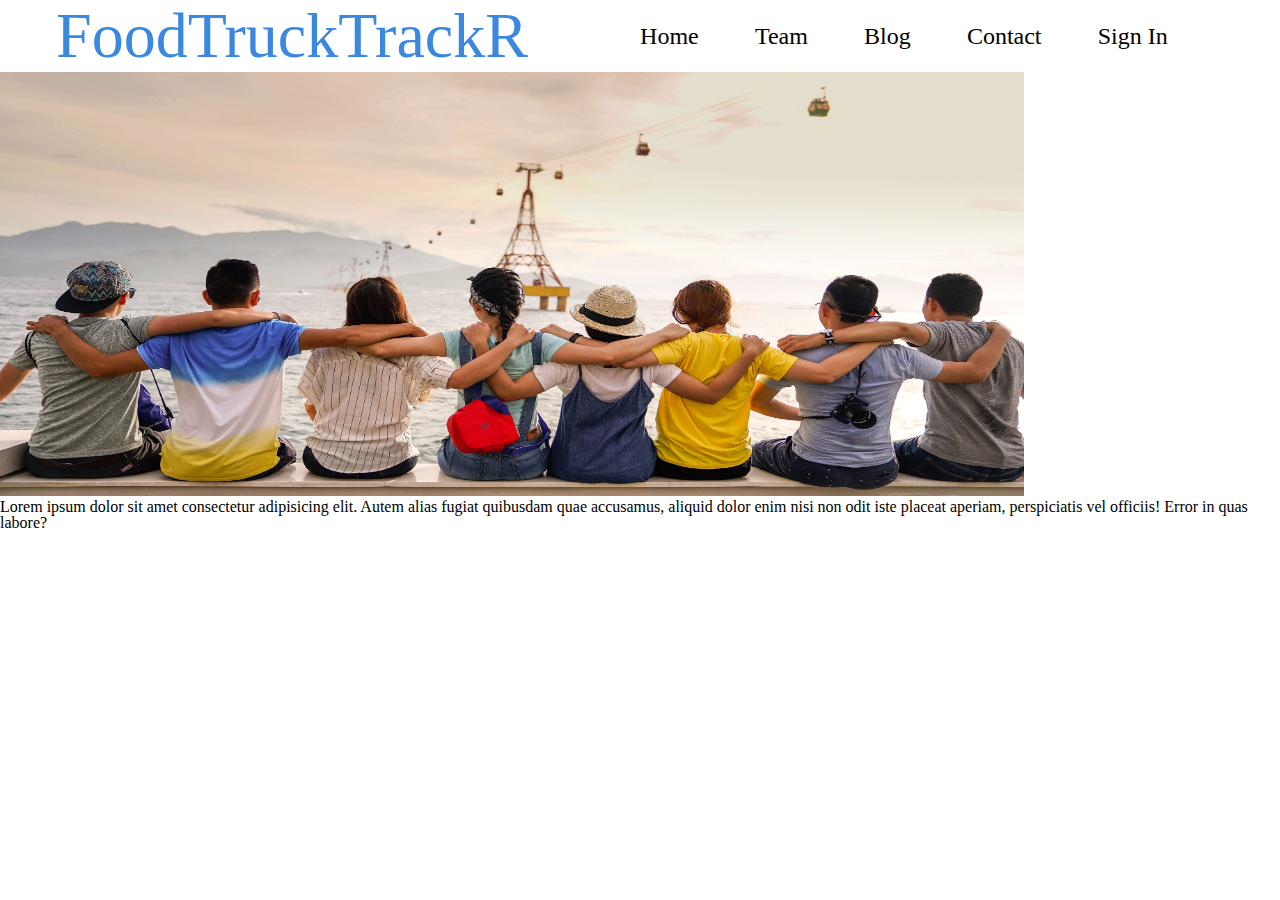
<file: team.html>
<!doctype html>

<html lang="en">

<head>
    <meta name="viewport" content="width=device-width, initial-scale=1">
    <meta charset="utf-8">

    <title>FoodTruckTrackr</title>

    <link href="https://fonts.googleapis.com/css?family=Russo+One|Ubuntu" rel="stylesheet">
    <link href="css/index.css" rel="stylesheet">
</head>

<body>
    <section class="navbar">
        <h1>FoodTruckTrackR</h1>
        <nav>
            <a href="index.html">Home</a>
            <a href="team.html">Team</a>
            <a href="#">Blog</a>
            <a href="#">Contact</a>
            <a href="#">Sign In</a>
        </nav>
    </section>

    <div class="container home">
        <header class="intro">
            <h2>Our Team</h2>
            <img class="topPic" src="img/team.jpg" alt="A team of individuals smiling.">
            <p>Lorem ipsum dolor sit amet consectetur adipisicing elit. Autem alias fugiat quibusdam quae accusamus, aliquid dolor enim nisi non odit iste placeat aperiam, perspiciatis vel officiis! Error in quas labore?</p>
        </header>

        <section class="middle">

        </section>

        <section class="bottom">
            
        </section>

    </div>

</body>

</html>
</file>
<file: css/index.css>
/* http://meyerweb.com/eric/tools/css/reset/ 
   v2.0 | 20110126
   License: none (public domain)
*/
html,
body,
div,
span,
applet,
object,
iframe,
h1,
h2,
h3,
h4,
h5,
h6,
p,
blockquote,
pre,
a,
abbr,
acronym,
address,
big,
cite,
code,
del,
dfn,
em,
img,
ins,
kbd,
q,
s,
samp,
small,
strike,
strong,
sub,
sup,
tt,
var,
b,
u,
i,
center,
dl,
dt,
dd,
ol,
ul,
li,
fieldset,
form,
label,
legend,
table,
caption,
tbody,
tfoot,
thead,
tr,
th,
td,
article,
aside,
canvas,
details,
embed,
figure,
figcaption,
footer,
header,
hgroup,
menu,
nav,
output,
ruby,
section,
summary,
time,
mark,
audio,
video {
  margin: 0;
  padding: 0;
  border: 0;
  font-size: 100%;
  font: inherit;
  vertical-align: baseline;
}
/* HTML5 display-role reset for older browsers */
article,
aside,
details,
figcaption,
figure,
footer,
header,
hgroup,
menu,
nav,
section {
  display: block;
}
body {
  line-height: 1;
}
ol,
ul {
  list-style: none;
}
blockquote,
q {
  quotes: none;
}
blockquote:before,
blockquote:after,
q:before,
q:after {
  content: '';
  content: none;
}
table {
  border-collapse: collapse;
  border-spacing: 0;
}
.navbar {
  display: Flex;
  align-items: center;
  height: 8vh;
  justify-content: space-evenly;
  background-color: #ffffff;
  position: fixed;
  width: 100%;
  margin-bottom: 10%;
}
.navbar h1 {
  text-align: center;
  font-size: 4rem;
  color: #3b88e0;
}
@media (max-width: 500px) {
  .navbar h1 {
    font-size: 4rem;
  }
}
.navbar nav {
  display: flex;
  width: 50%;
  justify-content: space-evenly;
}
.navbar nav a {
  text-decoration: none;
  font-size: 1.5rem;
  color: black;
}
.home .intro h2 {
  padding: 15px;
}
.home .intro .topPic {
  width: 80%;
  height: 50vh;
}
</file>
